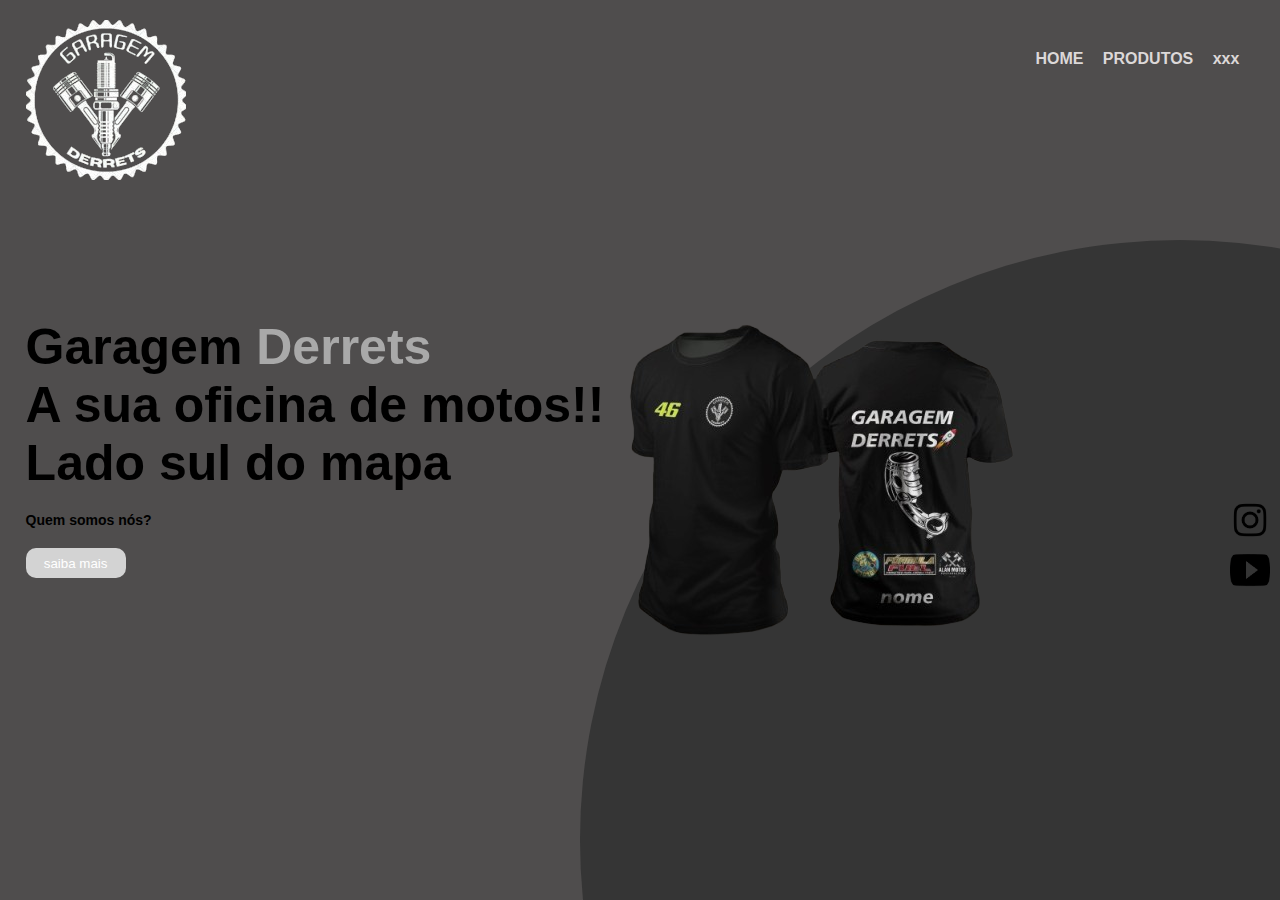
<file: index.html>
<!DOCTYPE html>
<html>
	<head>
		<meta charset="utf-8">
		<meta lang="pt-br">
		<meta name="viewport" content="width=device-width, initial-scale=1.0">
		<title>garagem derrets</title>
		<link rel="stylesheet" type="text/css" href="css/style.css">
	</head>
		<body>
			<header>
				<div class="center">
					<div class="logo"> <img src="img/garagem derrets.png"></div> <!--logo-->
					<div class="menu">
						 <a href="#"> HOME</a> 	
						 <a href="PRODUTOS.html"> PRODUTOS</a>
						<a href="#"> xxx </a>

					</div> <!--menu-->

				</div> <!--center-->



			</header>
			<section class="sobre">
				<div class="extra">
					<img src="img/camisa.png" > 
					<div class="social-midia">
						<a href="https://www.instagram.com/garagem_derrets/?hl=fr"> <img src="img/insta.png" width="55px" height="40px"></a>
						<a href="https://www.youtube.com/@schmitinho046"> <img src="img/yt.png" width="50px" height="40px"> </a>
					</div>
				</div> <!--extra-->
				<div class="center">
					<div class="texto-sobre">

						<br>
														
						<h1> <font face="verdana">Garagem <span style=" color:darkgray;"> Derrets </style>  </font> </br> A sua oficina de motos!! <br> Lado sul do mapa</h1>
						<h3><p>Quem somos nós?</p> </h3>
						<div class="nos">
							<a href="nos.html"><button> saiba mais </button></a>
						</div>
					</div>
				</div>
			 </section>

		</body>
</html>
</file>
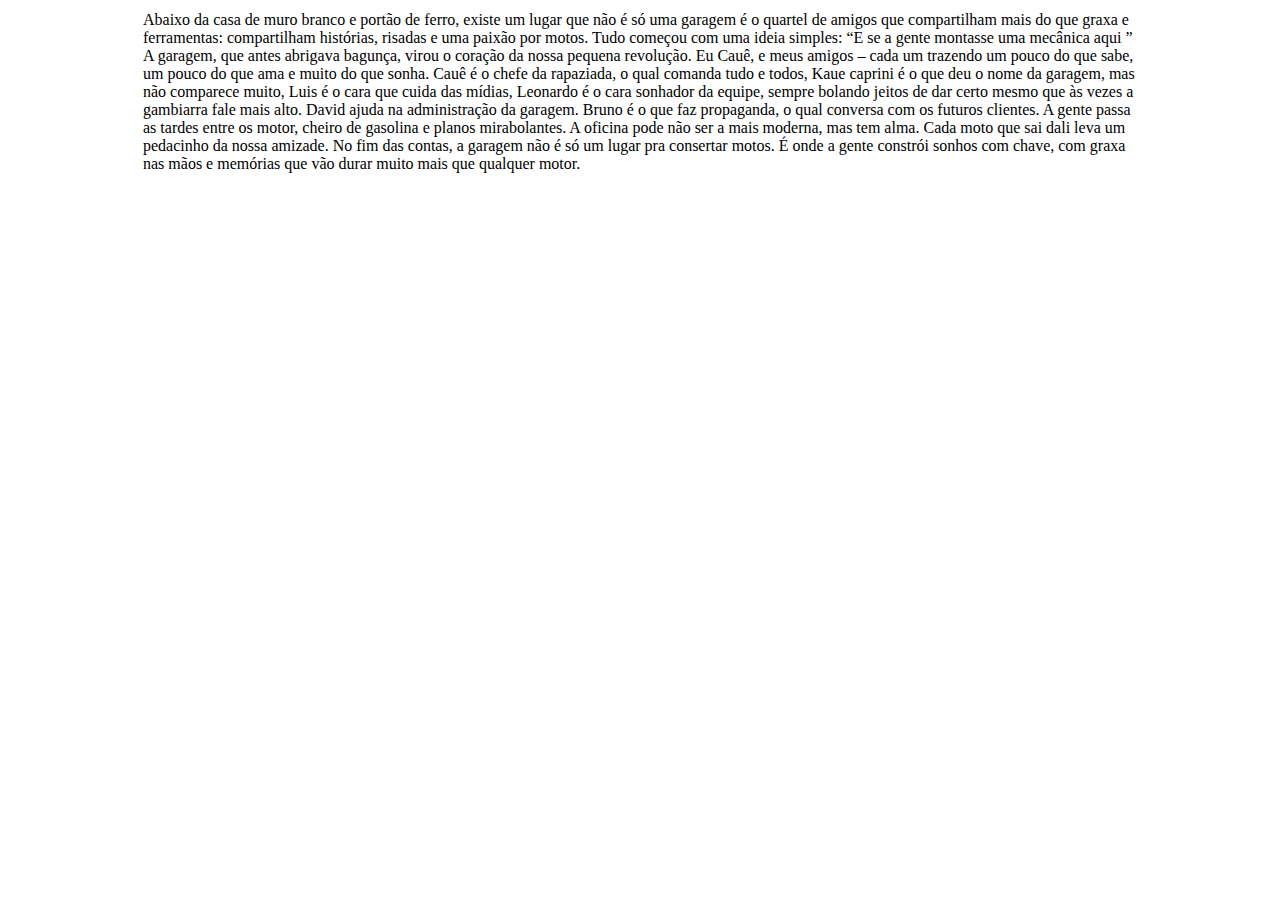
<file: nos.html>
<!DOCTYPE html>
<html>
<head>
	<meta charset="utf-8">
	<meta name="viewport" content="width=device-width, initial-scale=1">
	<title>Quem Somos Nós</title>
</head>
	<body>
		<div class="texto2">
			<table border="0" align="center" width="1000px">     
				<tr>
					<td width="100px" height="100px">
						 Abaixo da casa de muro branco e portão de ferro, existe um lugar que não é só uma garagem é o quartel de amigos que compartilham mais do que graxa e ferramentas: compartilham histórias, risadas e uma paixão por motos.
						Tudo começou com uma ideia simples: “E se a gente montasse uma mecânica aqui ” A garagem, que antes abrigava bagunça, virou o coração da nossa pequena revolução. Eu Cauê, e meus amigos  – cada um trazendo um pouco do que sabe, um pouco do que ama e muito do que sonha.

						Cauê é o chefe da rapaziada, o qual comanda tudo e todos, Kaue caprini é o que deu o nome da garagem, mas não comparece muito, Luis é o cara que cuida das mídias, Leonardo é o cara sonhador da equipe, sempre bolando jeitos de dar certo  mesmo que às vezes a gambiarra fale mais alto. David ajuda na administração da garagem. Bruno é o que faz propaganda, o qual conversa com os futuros clientes.
						A gente passa as tardes entre os motor, cheiro de gasolina e planos mirabolantes. A oficina pode não ser a mais moderna, mas tem alma. Cada moto que sai dali leva um pedacinho da nossa amizade.
						No fim das contas, a garagem não é só um lugar pra consertar motos. É onde a gente constrói sonhos com chave, com graxa nas mãos e memórias que vão durar muito mais que qualquer motor.
					</td>
				</tr>
			</div>
	</body>
</html>
</file>
<file: css/style.css>
*{
	margin:0;
	padding:0;
	box-sizing:border-box;
	font-family:verdana, Geneva, Tohoma, sans-serif; 

}
body{
	background-color: #4f4d4d;
}

.center{
	display: flex;
	flex-wrap: wrap;
	max-width:1280px;
	margin:0 auto;
	padding:0 2%;
}

html.body{
	height:100%;
	overflow-y: hidden;
	overflow-x: hidden;

}

header{
	height:200px;
	padding:20px 0;
	

}

.logo{
	width:50%;
}
.navegation>a{
	padding: 0px 20px;
}

.menu{
	padding-top:30px;
	width:50%;
	text-align:right;
	text-decoration:none;
}

.menu a{
	text-decoration:none;
	color:rgb(220, 216, 216);
	font-weight: bold;
	margin-right:15px;
	position: sticky;
	

}

section.sobre{
	height:calc(100% - 200px);
	position:relative ;
}

.extra{ 

	position:fixed;
	bottom:-540px;
	right:-500px;
	width:1200px;
	height:1200px;
	border-radius:50%;
	background-color:#353535;
}

.social-midia{
	position:absolute;
	left:650px;
	top:250px;
}

.social-midia img{
	display: block;
	width:40px;
	margin:10px 0;
}

.texto-sobre{
	margin-top:100px;
}

.texto-sobre h1{
	font-size:50px;
}

.texto-sobre p{
	margin:20px 0;
	color:black;
	font-size:14px;
	font-weight:bold;
	max-width:800px;
}

.texto-sobre button{
	border:0;
	background-color:#D3D3D3;
	color:white;
	border-radius:10px;
	width:100px;
	height:30px;
	cursor:pointer;
}

.prdutos{
	padding-right:20px;
}

.texto2{
	margin-top:100px;
}

.menu button{
	background-color: transparent;


}
</file>
